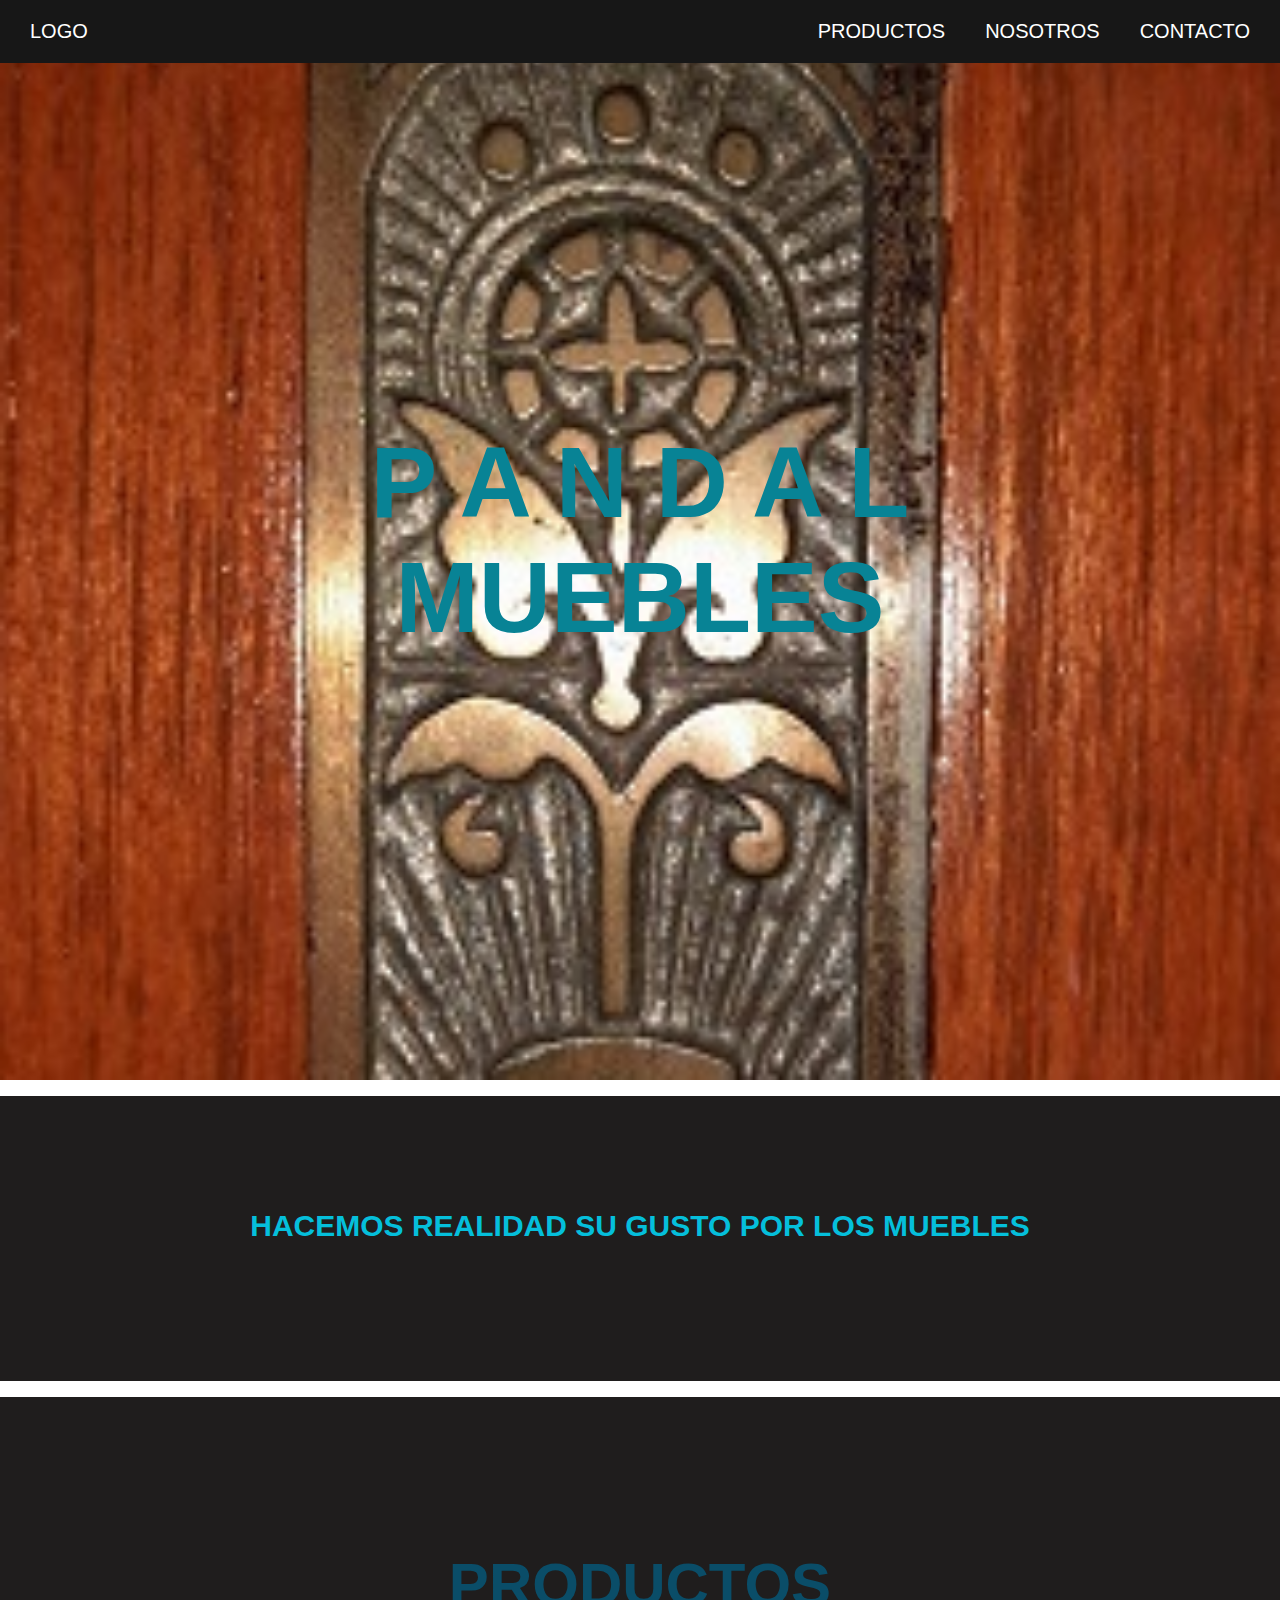
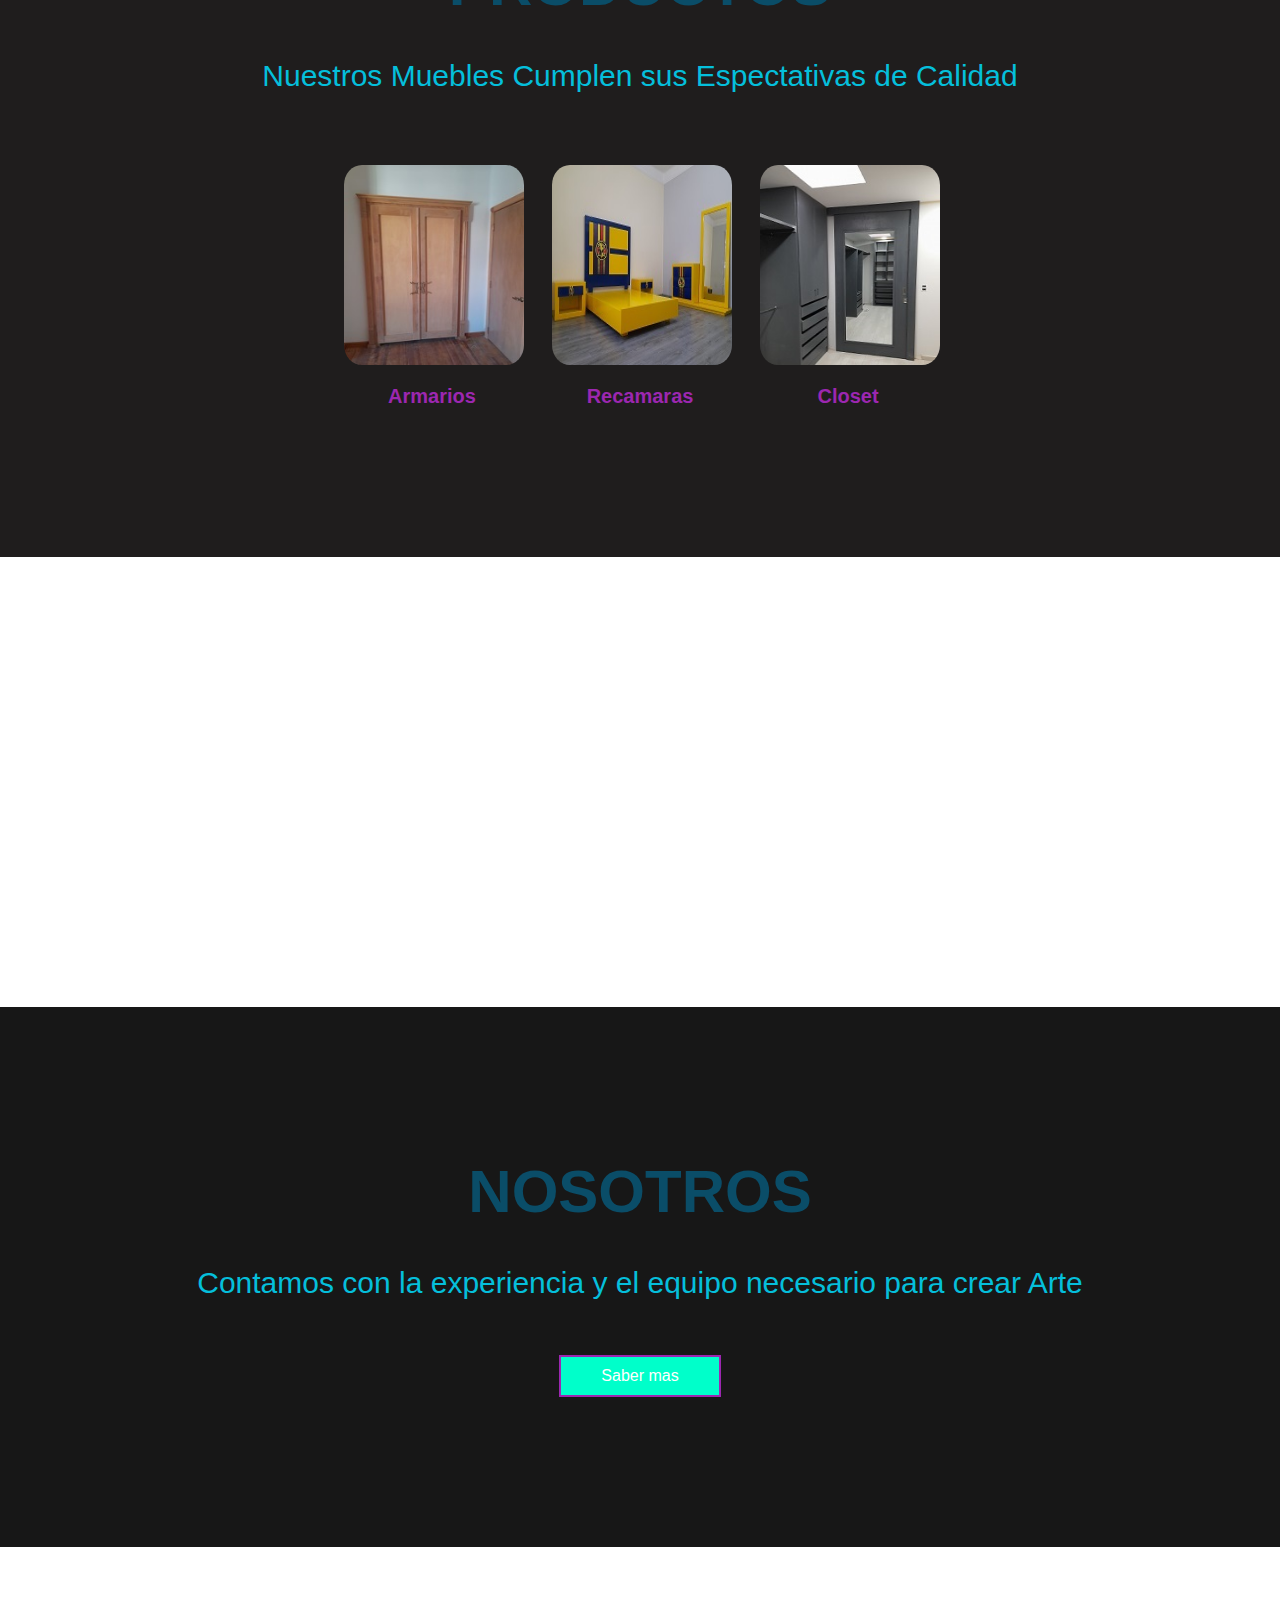
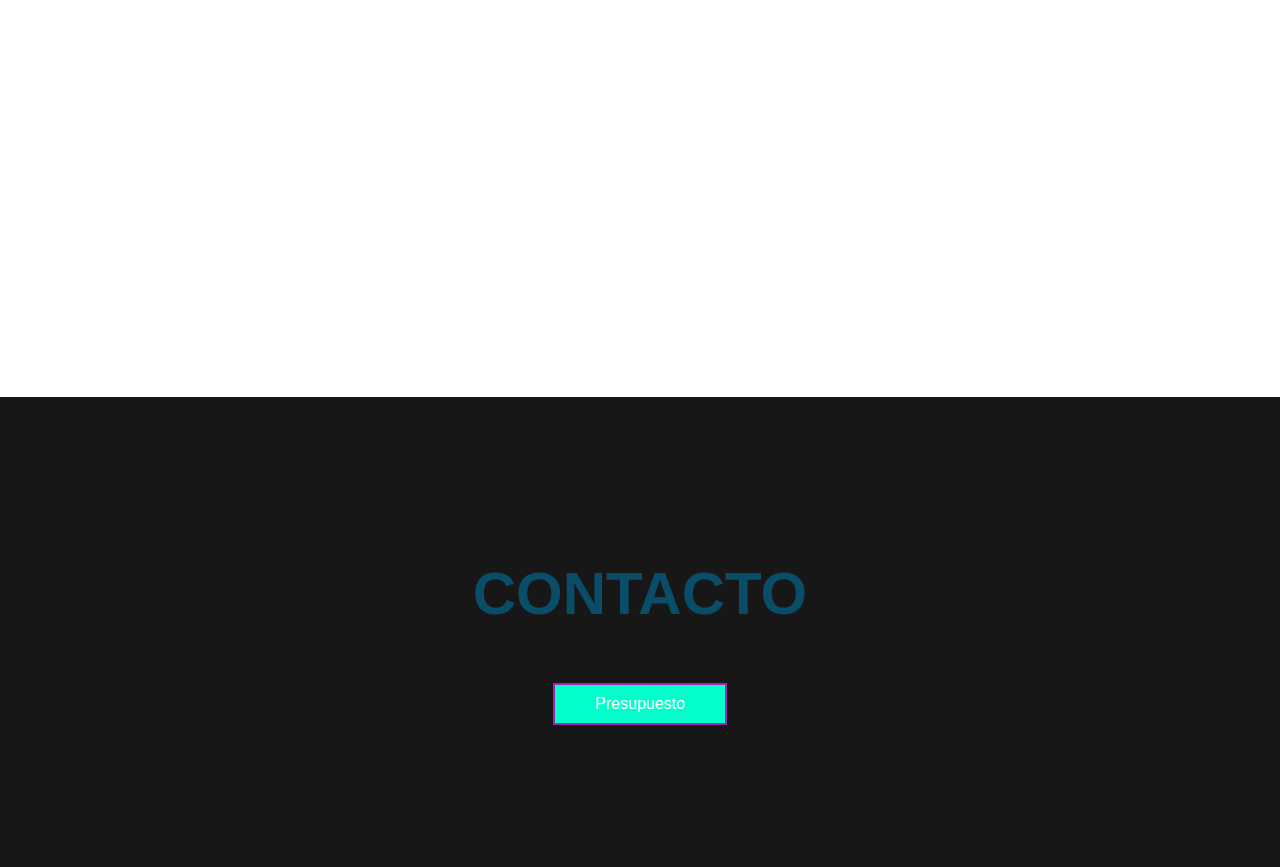
<file: index.html>
<!DOCTYPE html>
<html lang="en">
<head>
    <meta charset="UTF-8">
    <meta http-equiv="X-UA-Compatible" content="IE=edge">
    <meta name="viewport" content="width=device-width, initial-scale=1.0">
    <link rel="stylesheet" href="https://cdnjs.cloudflare.com/ajax/libs/font-awesome/5.15.1/css/all.min.css">
    <link rel="stylesheet" href="style.css">
    <title>Pagina Web</title>

</head>
<body>

    <div class="head">

        <div class="logo">
            <a href="img/logo-1.jpg">Logo</a>
        </div>

        <nav class="navbar">
            <a href="#productos">Productos</a>
            <a href="#nosotros">Nosotros</a>
            <a href="#contacto">Contacto</a>
        </nav>

    </div>

    <header class="content header">
        <h1 class="title1">P A N D A L</h1>
        <h1 class="title1">MUEBLES</h1>
    </header>
    
    <section class="content sau1">
        <p1 class="p1">
            Hacemos realidad su gusto por los Muebles
        </p1>
    </section>

    <section class="content sau" id="productos">

        <h2 class="title">Productos</h2>
        <p>
            Nuestros Muebles Cumplen sus Espectativas de Calidad
        </p>

        <div class="box-container">

            <div class="box">
                <img src="img/box-3.jpg" alt="">
                <h3>Armarios</h3>
            </div>
            <div class="box">
                <img src="img/box-2.jpg" alt="">
                <h3>Recamaras</h3>
            </div>
            <div class="box">
                <img src="img/box-1.jpg" alt="">
                <h3>Closet</h3>
            </div>  
        </div>
    </section>

    <section class="content price"> </section>

    <section class="content about" id="nosotros">

        <h2 class="title">Nosotros</h2>
        <p>
            Contamos con la experiencia y el equipo necesario para crear Arte
        </p>

        <a href="sabermas.html" class="btn">Saber mas</a>

    </section>

    <section class="content price">

        <article class="contain">
            <h2 class="title"></h2>

        </article>

    </section>

    <section class="content contact" id="contacto">

        <h2 class="title">Contacto</h2>
        <a href="presupuesto.html" class="btn">Presupuesto</a>

    </section>
    
</body>
</html>
</file>
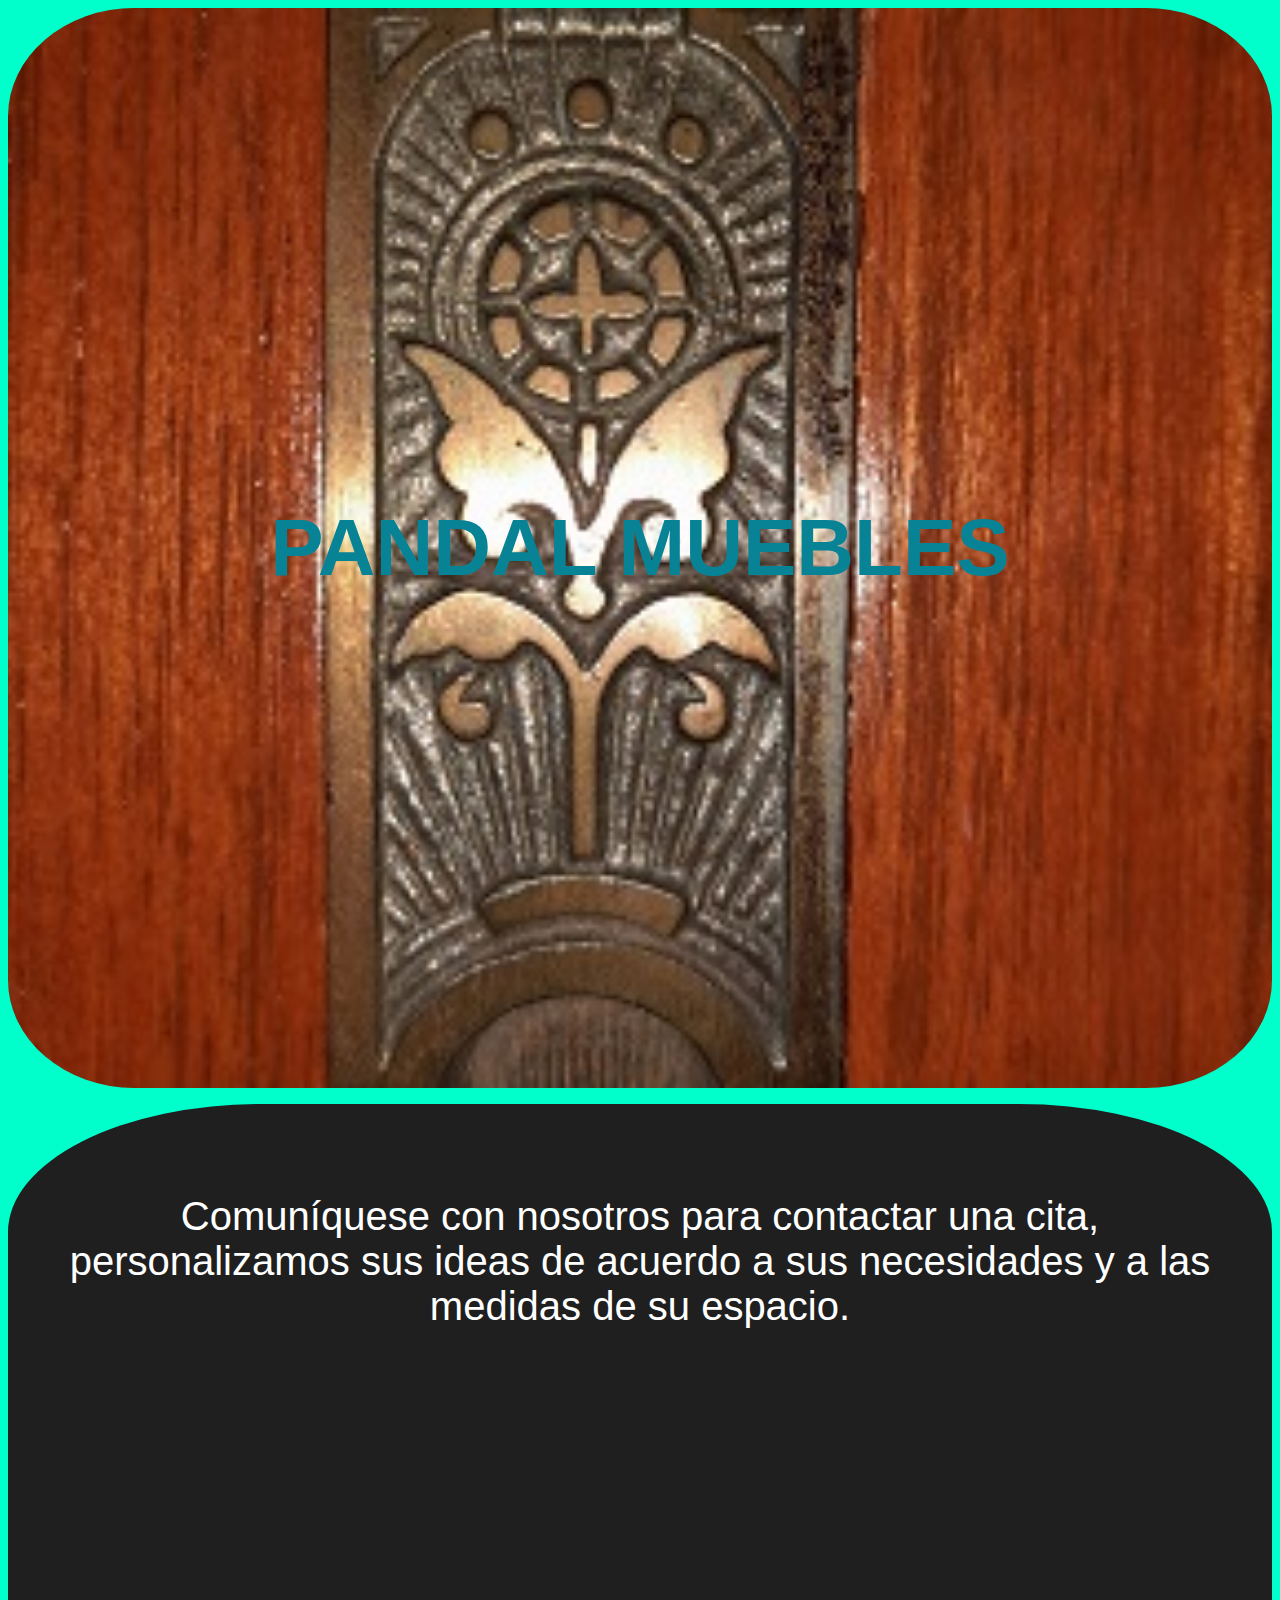
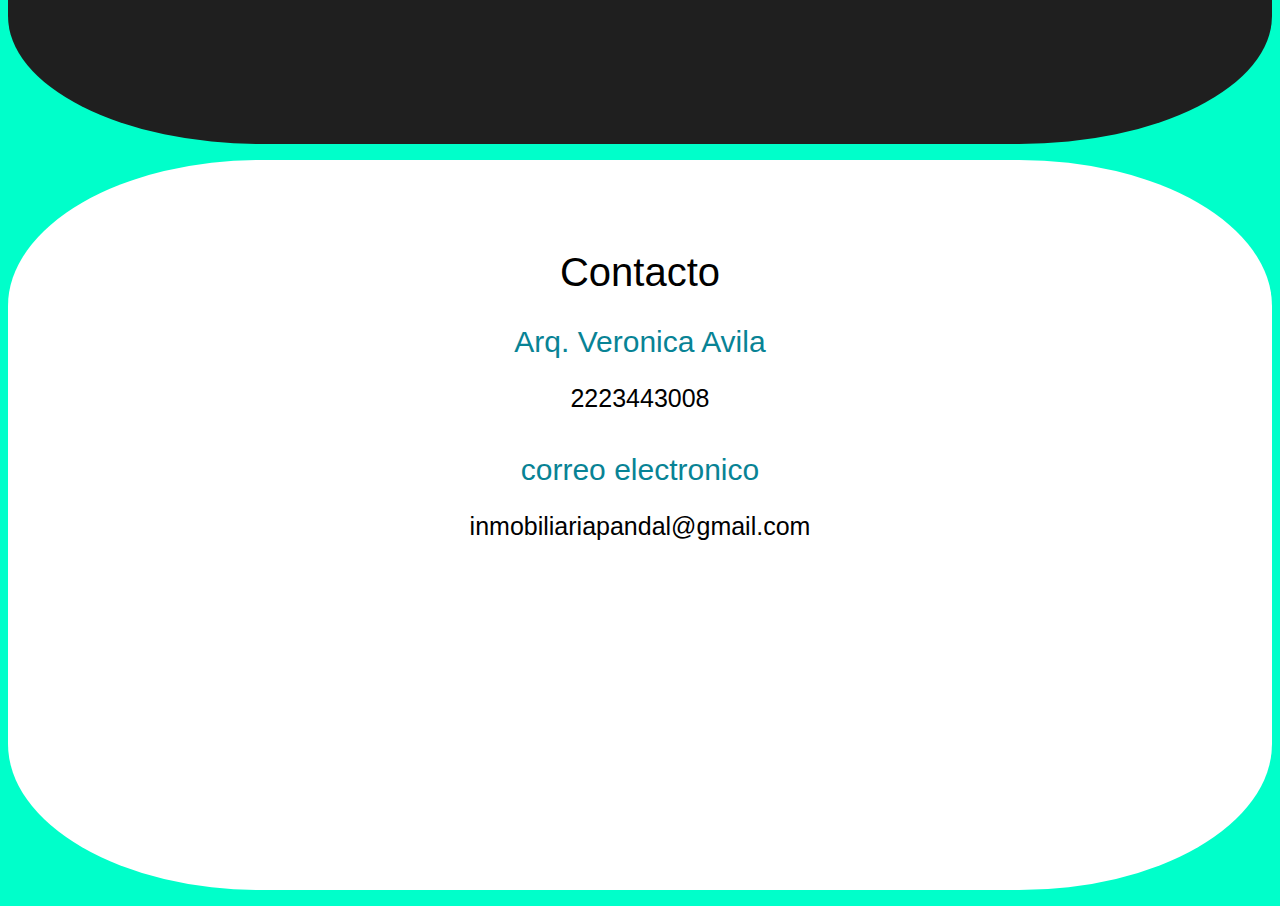
<file: presupuesto.html>
<html>
    <body>

        <div class="head">
            <div class="logo">
                <a href="img/logo-2.jpg"></a>
            </div>
        </div>

        <header class="content header">
            <h1 class="title"> Pandal Muebles</h1>
        </header>

        <section><p></p></section>

        <section class="content-1">
            <p class="p">
                Comuníquese con nosotros para contactar una cita,
                 personalizamos sus ideas de acuerdo a sus necesidades
                  y a las medidas de su espacio.
            </p>
        </section>

        <section><p></p></section>

        <section class="box-container">
            <div class="box">
                <p class="title1">Contacto</p>
                <p class="h2">Arq. Veronica Avila</p>
                <p class="h3">2223443008</p>
                <p class="h2">correo electronico</p>
                <p class="h3">inmobiliariapandal@gmail.com</p>
            </div>
        </section>

        <section><p></p></section>

    </body>
</html>

<head>
    <style>

        body {
            text-align: center;
            font-family: sans-serif;
            background: #00FFCA;
        }

        .header {
            display: flex;
            justify-content: center;
            align-items: center;
        }

        .header {
            height: 120vh !important;
            background: url(img/logo-2.jpg) no-repeat center;
            background-size: cover;
            border-radius: 10%;
        }

        .title {
            font-size: 80px;
            font-weight: 600;
            text-transform: uppercase;
            color: #088395;
        }

        .content-1 {
            height: 60vh;
            padding: 50px;
            background: #1f1f1f;
            border-radius: 20%;
        }

        .p {
            margin-bottom: 40px;
            font-size: 40px;
            color: white;
            padding: 0 10px;
            border-radius: 15%;
        }

        .box-container {
            height: 70vh;
            padding: 50px;
            background: white;
            border-radius: 20%;
        }

        .box {
            text-align: center;
        }

        .title1 {
            margin-bottom: 30px;
            font-size: 40px;
            color: black;
        }

        .h2 {
            margin-bottom: 20px;
            font-size: 30px;
            color: #088395;
        }

        .h3 {
            margin-bottom: 40px;
            font-size: 25px;
            color: black;
        }
    </style>
</head>
</file>
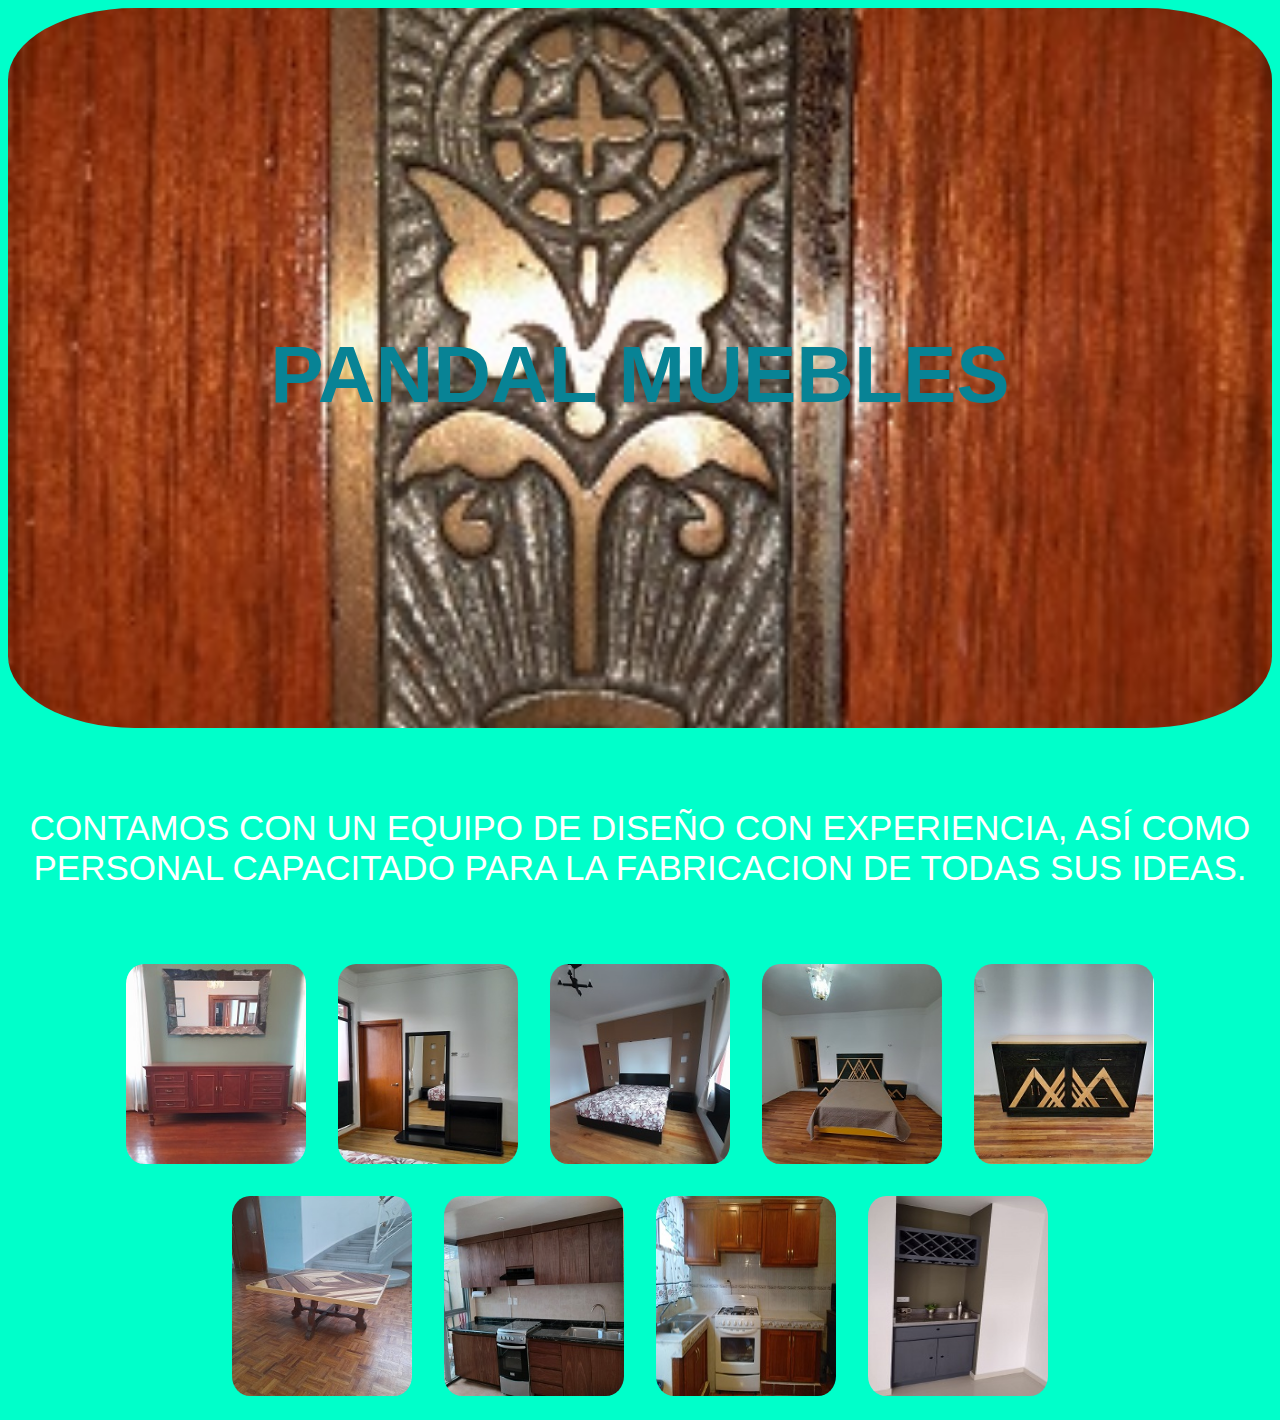
<file: sabermas.html>
<html>
    <body>

        <div class="head">
            <div class="logo">
                <a href="img/logo-2.jpg"></a>
            </div>
        </div>

        <header class="content header">
            <h1 class="title"> Pandal Muebles</h1>
        </header>

        <section>
            <p>Contamos con un equipo de diseño con experiencia, 
                así como personal capacitado para la fabricacion
                 de todas sus ideas.
            </p>
        </section>

        <div class="box-container">

            <div class="box">
                <img src="img/pro-5.jpg">
            </div>
            <div class="box">
                <img src="img/pro-1.jpg">
            </div>
            <div class="box">
                <img src="img/pro-2.jpg">
            </div>
            <div class="box">
                <img src="img/pro-3.jpg">
            </div>
            <div class="box">
                <img src="img/pro-4.jpg">
            </div>
            <div class="box">
                <img src="img/pro-6.jpg">
            </div>
            <div class="box">
                <img src="img/pro-7.jpg">
            </div> 
            <div class="box">
                <img src="img/pro-9.jpg">
            </div>
            <div class="box">
                <img src="img/pro-8.jpg">
            </div>
             
        </div>
    </body>
</html>

<head>
    <style>

        body{
            text-align: center;
            font-family: sans-serif;
            background: #00FFCA;
        }

        .header {
            display: flex;
            justify-content: center;
            align-items: center;
        }

        .header {
            height: 80vh !important;
            background: url(img/logo-2.jpg) no-repeat center;
            background-size: cover;
            border-radius: 10%;margin-bottom: 80px;
        }

        .title {
            margin-bottom: 40px;
            font-size: 80px;
            font-weight: 600;
            text-transform: uppercase;
            color: #088395;
        }

        p {
            margin-bottom: 60px;
            font-size: 35px;
            color: white;
            padding: 0 10px;
            text-transform: uppercase;
        }
        .box-container .box img {
            height: 200px;
            width: 180px;
            border-radius: 10%;
            font-size: 2rem;
            margin: 1rem ;
        }
        .box-container {
            display: flex;
            justify-content: center;
            flex-wrap: wrap;
        }
    </style>
</head>
</file>
<file: style.css>
*{
    margin: 0;
    padding: 0;
    border: 0;
    font-size: 100%;
    vertical-align: baseline;
}

body {
    text-align: center;
    font-family: sans-serif;
}

.head {
    display: flex;
    align-items: center;
    justify-content: space-between;
    height: 63px;
    background: #171717;
    position: fixed;
    width: 100%;
    z-index: 100;
}

.navbar {
    display: flex;
    margin-right: 10px;
}

.logo {
    margin-left: 30px;
}

.logo a {
    text-decoration: none;
    color: #fff;
    text-transform: uppercase;
    font-size: 20px;
}

.navbar a {
    display: block;
    padding: 20px 20px;
    color: #fff;
    text-decoration: none;
    text-transform: uppercase;
    font-size: 20px;
}

.navbar a:hover {
    background: #3f3f3f;
}

.header {
    display: flex;
    justify-content: center;
    align-items: center;

}

.header {
    height: 120vh !important;
    background: url(img/logo-1.jpg) no-repeat center;
    background-size: cover;
}

.title1 {
    font-size: 100px;
    font-weight: 600;
    text-transform: uppercase;
    color: #088395;
}

.p1 {
    margin-bottom: 25px;
    font-size: 30px;
    font-weight: 600;
    text-transform: uppercase;
    color: #05BFDB;
}

.title {
    margin-bottom: 40px;
    font-size: 60px;
    font-weight: 600;
    text-transform: uppercase;
    color: #0A4D68;
}

p {
    margin-bottom: 40px;
    font-size: 30px;
    color: #05BFDB;
    padding: 0 10px;
    border-radius: 15%;
}

.btn {
    display: inline-block;
    margin-top: 15px;
    padding: 10px 40px;
    border: 2px solid #9c27b0;
    color: #fff;
    text-decoration: none;
    background: #00FFCA;
}

.btn:hover {
    background: none;
}

.btn-home {
    display: flex;
}

.btn-home a {
    margin: 0 10px;
}

.content {
    height: 50vh;
    display: flex;
    flex-direction: column;
    justify-content: center;
    align-items: center;
}

.sau {
    height: 70vh;
    padding: 65px;
    background: #1f1d1d;
}

.sau1 {
    height: 25vh;
    display: flex;
    padding: 30px;
    background: #1f1d1d;
    margin: 1rem 0;
}

.box-container {
    display: flex;
    justify-content: center;
    flex-wrap: wrap;
    text-align: center;
}

.box-container .box {
    height: 15rem;
    width: 11rem;
    text-align: center;
    border-radius: 1rem;
    margin: 1rem;
}

.box-container .box img {
    height: 200px;
    width: 180px;
    text-align: center;
    border-radius: 10%;
    background: url();
    font-size: 2rem;
    margin: 1rem 0;
}

.box-container .box h3 {
    font-size: 20px;
    color: #9c27b0;
}

.box-container .box p {
    padding: 15px;
    font-size: 16px;
}

.about {
    height: 60vh;
    background: #171717;
}

.price {
    background: url(img/logo-2.jpg) no-repeat center;
    background-attachment: fixed;
    background-size: cover;
    text-align: center;
}

.contact {
    padding-top: 20px;
    background: #171717;
    padding-bottom: 0;
} 

@media (max-width: 768px) {
    .title {
        margin-bottom: 0;
        font-size: 40px;
    }

    .sau {
        height: 120vh;
    }

    .sau1 {
        height: 20vh;
    }

    .navbar {
        display: none;
    }
}
</file>
